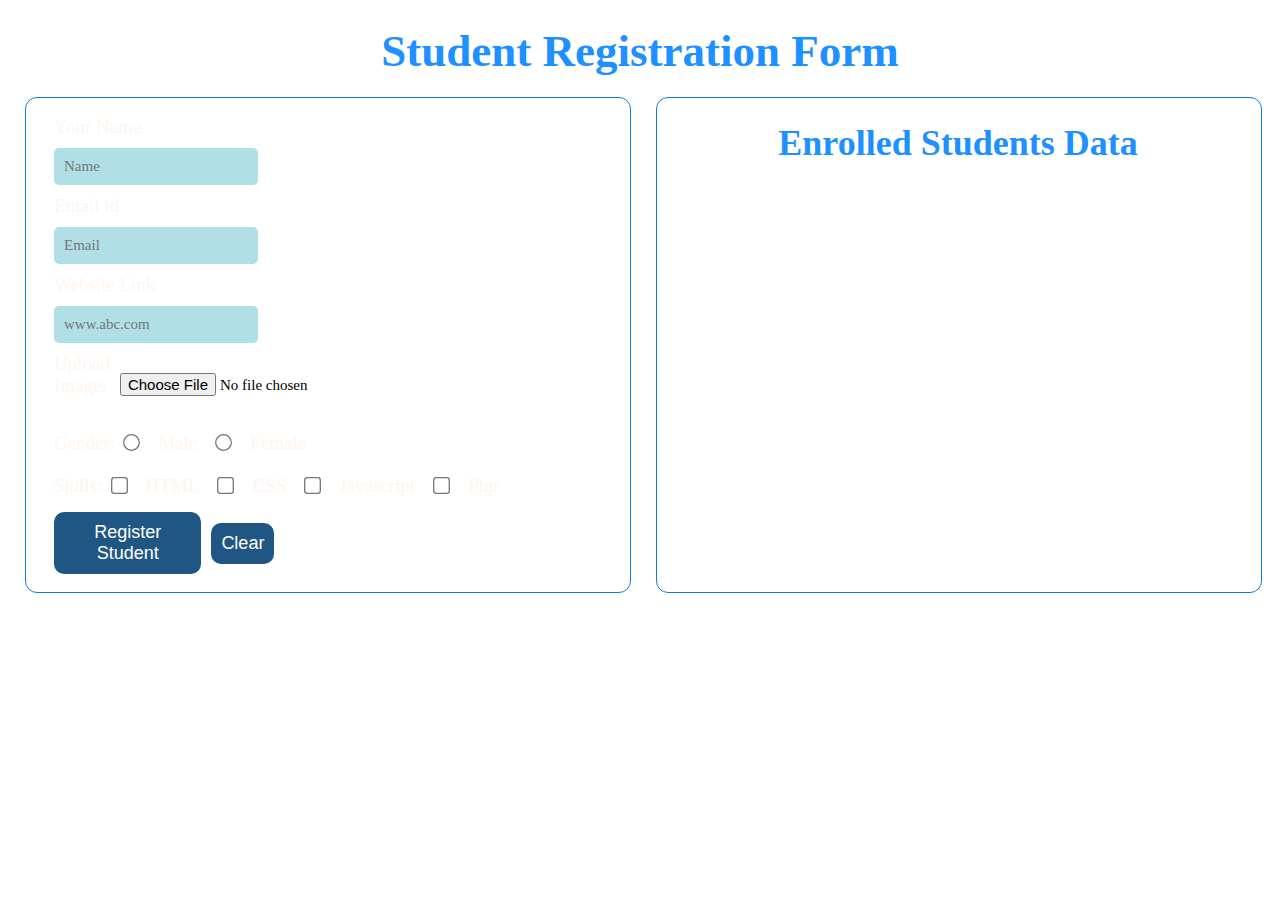
<file: Task-3 registration Form/index.html>
<!DOCTYPE html>
<html lang="en">

<head>
    <meta charset="UTF-8" />
    <meta name="viewport" content="width=device-width, initial-scale=1.0" />
    <meta http-equiv="X-UA-Compatible" content="ie=edge" />
    <link rel="stylesheet" href="./style.css">
    <title>Task-3 Student Registration Form</title>
</head>

<body>
    <div class="Container">
        <h1>Student Registration Form</h1>
    </div>
    <div class="main">
        <div class="box">
            <div class="left">
                <form class="registration">
                    <div>
                        <label for="name">Your Name </label><br>
                        <input type="text" id="Name" placeholder="Name" name="Name">
                    </div>

                    <div>
                        <label for="Email">Email id </label><br>
                        <input type="email" id="Email" placeholder="Email" name="Email">
                    </div>
    
                    <div>
                        <label for="website">Website Link </label><br>
                        <input type="text" id="website" placeholder="www.abc.com" name="website">
                    </div>
    
                    <div style="display: flex;">
                        <label for="Image">Upload Image: </label>
                        <input type="file" id="Image" name="Image" class="custom-file-input" onchange="image(event)">
                    </div>
    
                    <div>
                        <label for="Gender" class="gender">
                            Gender:
                            <input type="radio" name="Gender" id="Male" value="Male">
                            <label for="Male">Male</label>
                            <input type="radio" name="Gender" id="Female" value="Female">
                            <label for="Female">Female</label>
                            

                        </label>
                    </div>
    
                    <div>
                        <label for="Skills" class="skills">
                            Skills: 
                            <input type="checkbox" id="html" value="HTML">
                            <label for="html">HTML</label>
        
                            <input type="checkbox" id="css" value="CSS">
                            <label for="css">CSS</label>
        
                            <input type="checkbox" id="Javascript" value="Javascript">
                            <label for="js">Javascript</label>

                            <input type="checkbox" id="Php" value="Php">
                            <label for="Php">Php</label>

                        </label>
                    </div>
    
                    <div class="btn">
                        <button type="button" id="btn" class="button">Register Student</button>
                        <button type="clear" class="button">Clear</button>
                    </div>
                </form>
            </div>
        </div>

        <div class="box">
            <div class="right">
                <h1 class="Enrolled">Enrolled Students Data</h1>
                <div class="cards"></div>
            </div>
        </div>

    </div>

    <script src="script.js"></script>
</body>
</file>
<file: Task-3 registration Form/style.css>
* {
  margin: 0;
  padding: 0;
}

body {
  background-color: white;
  background-image: url('https://img.freepik.com/free-vector/geometric-science-education-background-vector-gradient-blue-digital-remix_53876-125993.jpg?w=2000');
  min-height: 100vh;
    z-index: -10;
    background-position: center;
    background-repeat: no-repeat;
    background-size: cover;
  display: flex;
  flex-direction: column;
  /* background: rgba(290, 190,250, 0.999); */
    

}

.Container>h1 {
  text-align: center;
    margin: 25px 0 20px 0;
    font-size: 45px;
    font-family: Cambria Math;
    color:dodgerblue;
    
}

.registration {
  display: inline;
  flex-direction: column;
  margin: 40px 10px;
  padding: 10px;

}

.registration>div>input {
  padding: 10px;
    font-size: 15px;
    font-family: Cambria, Cochin, Georgia, Times, 'Times New Roman', serif;
    margin: 10px 0px;
    border-radius: 5px;
    border:none;
    outline:none;
    color: black;
}

.registration>div>label {
  font-size: 19px;
    font-family: Korean;
    color: seashell;

}

.custom-file-input::before {
  display:  inline-block;
    background: white;
    border-radius: 8px;
    padding: 12px;
    outline: none;
    cursor: pointer;
    border: none;
    width: 50%;

}

.gender, .skills {
  display: flex;
    align-items: center;
    margin: 10px 0px;
    cursor:pointer;

}

p {
  margin-right: 10px;
}

input[type=radio], input[ type=checkbox] {
  transform: scale(1.3);
  margin: 10px 10px;
}
input[type=text], input[type=email]{
  background-color: powderblue;
   color: white;
}

.skills>label, .gender>label {
  padding: 0px 10px;
}


.btn {
  display: flex;
  align-items: center;
  justify-content: center;
}

.button {
  display: inline-block;
  padding: 10px 10px;
  font-size: 18px;
  cursor: pointer;
  text-align: center;
  text-decoration: none;
  outline: none;
  color: #fff;
  background-color:rgb(31, 86, 131);
  border: none;
  border-radius: 10px;
  margin-right: 10px;
  /* box-shadow: 0 9px rgb(70, 55, 55); */
}

.button:hover {background-color: red;}

.button:active {
  background-color: #50af53;
  /* box-shadow: 0 5px #666; */
  transform: translateY(4px);
}

.main {
  display:flex;
}

.left {
  width: 40%;
}



.box {
  /* background-color:darkgray;  */
  margin-left: 25px;
  padding-left: 28px;
  border: rgb(11 126 221) solid 1px;
  border-radius: 12px;
  width: 45%;
}

.right {
  display: flex;
  flex-direction: column;
  align-items: center;
  /* width: 50%; */
  color: white;
  font-size: large;
  font-family: korean;
  margin-right: 45px;
  
}

.Enrolled {
  margin-top: 1.5rem;
  margin-left: 15px;
  color: dodgerblue;
}

.card {
  display: flex;
  text-align: justify;
  margin: 0.5rem;
  margin-left: 45px;
  border: 2px solid rgb(206, 42, 42);
  padding: 20px 30px;
  /* background-color: aliceblue; */
}

.image>img {
  width: 170px;
  margin: 10px;
}

.title {
  font-size: 15px;
  margin: 7px;
}

.text {
  margin: 10px;
}

.card-body{
  width: 200px;
}
</file>
